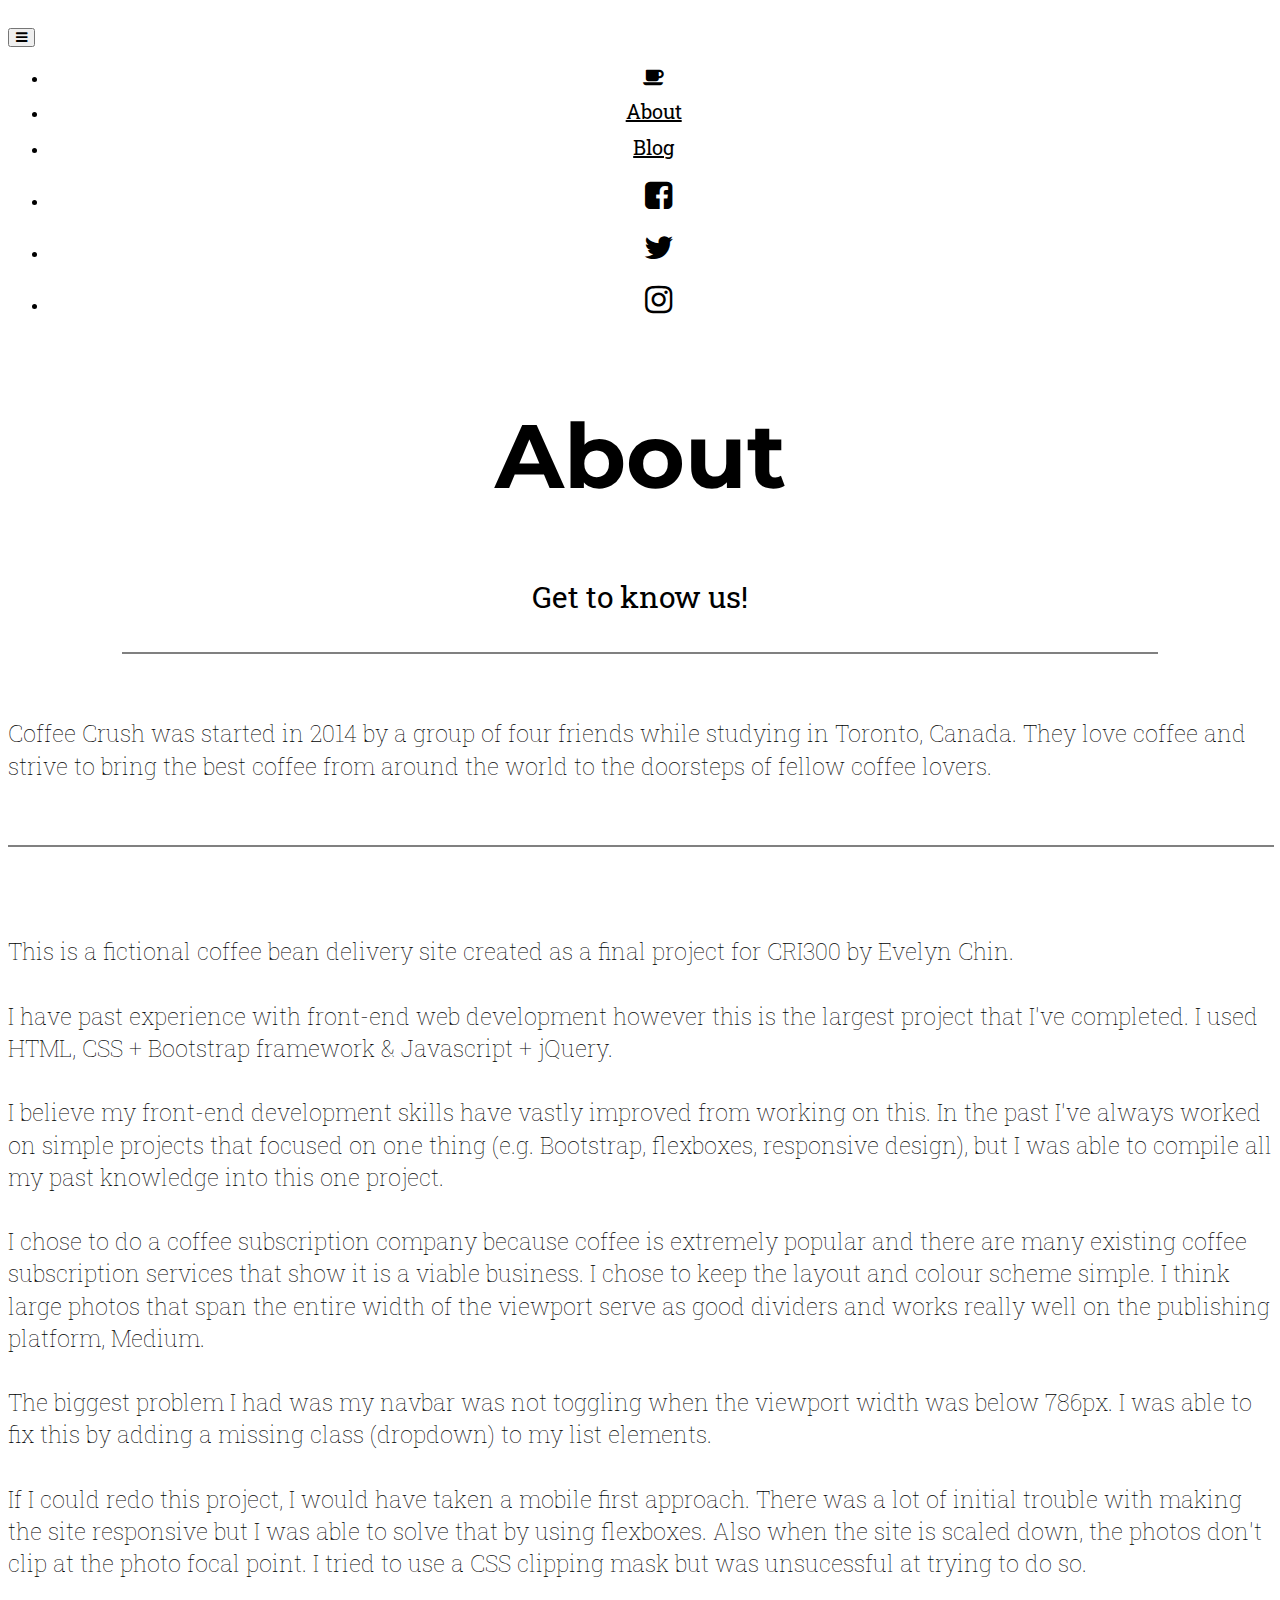
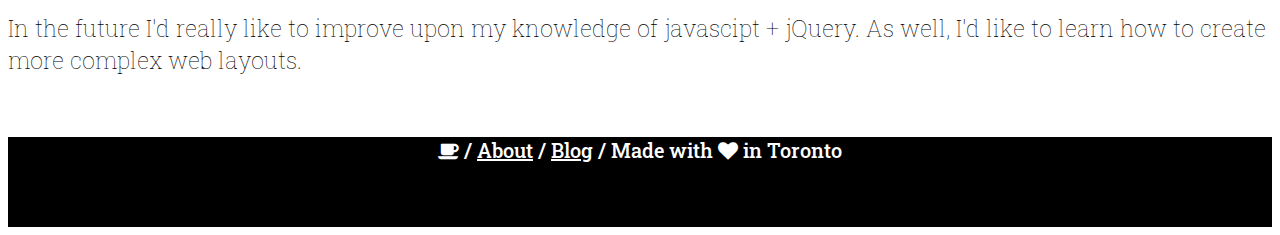
<file: about.html>
<html lang="en"> 
<head>
	<title>Coffee Crush</title>	
	<link href='https://fonts.googleapis.com/css?family=Montserrat:700,400' rel='stylesheet' type='text/css'>
	<link href='https://fonts.googleapis.com/css?family=Roboto+Slab:400,300' rel='stylesheet' type='text/css'>
	<link rel="stylesheet" href="https://maxcdn.bootstrapcdn.com/font-awesome/4.4.0/css/font-awesome.min.css">
	<link rel="stylesheet" href="https://maxcdn.bootstrapcdn.com/bootstrap/3.3.5/css/bootstrap.min.css" integrity="sha512-dTfge/zgoMYpP7QbHy4gWMEGsbsdZeCXz7irItjcC3sPUFtf0kuFbDz/ixG7ArTxmDjLXDmezHubeNikyKGVyQ==" crossorigin="anonymous">
	<link rel="stylesheet" type="text/css" href="css/about.css">
	<link rel="stylesheet" type="text/css" href="css/responsiveabout.css">
	<link rel="shortcut icon" type="image/x-icon" href="img/coffee.png" />
</head>
<body> 
	<!-- NAVBAR -->
		<nav class="navbar navbar-default" role="navigation">
		  <div class="container-fluid">
		    
		    <!-- BUTTON -->
		    <div class="navbar-header">
		      <button type="button" class="navbar-toggle" data-toggle="collapse" data-target="#hey">
		      	<i class="fa fa-bars" style="color:black"></i>
		      </button>
		    </div>
			
			<!-- NAV LINKS -->
			<div class="collapse navbar-collapse navbar-right" id="hey">
      			<p class="navlinks">
      			<ul class="nav navbar-nav">
      				<li class="dropdown"><a href="index.html"><i class="fa fa-coffee"></i></a></li>
        			<li class="dropdown"><a href="about.html">About</a></li>
        			<li class="dropdown"><a href="blog.html">Blog</a></li>
        			<li class="dropdown"><i class="fa fa-facebook-square fa-2x socials"></i></li>
        			<li class="dropdown"><i class="fa fa-twitter fa-2x socials"></i></li>
        			<li class="dropdown"><i class="fa fa-instagram fa-2x socials"></i></li>
        		</ul>
        	</div>

    		</div>
		 </nav>

	<div class="container">
		<div class="row">
			<div class="col-md-12">
				<h3 class="title">About</h3>
				<h4 class="subtitle">Get to know us!</h4>
			</div>
		</div>
	</div>

	<div class="line"></div>
	
	<div class="container">
		<div class="row">
			<div class="col-md-2"></div>
			<div class="col-md-8">
				<p class="post">Coffee Crush was started in 2014 by a group of four friends while studying in Toronto, Canada. They love coffee and strive to bring the best coffee from around the world to the doorsteps of fellow coffee lovers. 
				
				<div class="divider"></div>

				<p class="post">This is a fictional coffee bean delivery site created as a final project for CRI300 by Evelyn Chin.
				<br><br>
				I have past experience with front-end web development however this is the largest project that I've completed. I used HTML, CSS + Bootstrap framework & Javascript + jQuery.   
				<br><br>
				I believe my front-end development skills have vastly improved from working on this. In the past I've always worked on simple projects that focused on one thing (e.g. Bootstrap, flexboxes, responsive design), but I was able to compile all my past knowledge into this one project. 
				<br><br>
				I chose to do a coffee subscription company because coffee is extremely popular and there are many existing coffee subscription services that show it is a viable business. I chose to keep the layout and colour scheme simple. I think large photos that span the entire width of the viewport serve as good dividers and works really well on the publishing platform, Medium.
				<br><br>
				The biggest problem I had was my navbar was not toggling when the viewport width was below 786px. I was able to fix this by adding a missing class (dropdown) to my list elements.
				<br><br>
				If I could redo this project, I would have taken a mobile first approach. There was a lot of initial trouble with making the site responsive but I was able to solve that by using flexboxes. Also when the site is scaled down, the photos don't clip at the photo focal point. I tried to use a CSS clipping mask but was unsucessful at trying to do so.  
				<br><br>
				In the future I'd really like to improve upon my knowledge of javascipt + jQuery. As well, I'd like to learn how to create more complex web layouts.</p> 
				<br>
			</div>
			<div class="col-md-2"></div>
			</div>
		</div>
	</div>
	
	<footer>
		<div class="container">
			<div class="row">
				<div class="col-xs-12">
					<p class="footertext">
					<a href="index.html" class="footlink"><i class="fa fa-coffee"></i></a>    /    
					<a href="about.html" class="footlink">About</a>    /    <a href="blog.html" class="footlink">Blog</a class="footertext">    /    Made with <i class="fa fa-heart"></i> in Toronto
					</p>
				</div>
			</div>
		</div>
	</footer>
</body>
</html>
</file>
<file: css/about.css>
/**  NAV BAR **/
.navbar-default {
	background-color: transparent;
	border:none;
	padding-top: 20px;
	padding-right:1%
}

.navbar-default .navbar-nav > li > a {
	font-family:"Roboto Slab";
	font-size: 20px; 
	color:black;
}

.navbar-default .navbar-nav > li > a:hover {
	color:#67bba4;
	text-decoration: none;
}

.navlinks {
	font-family:"Roboto Slab";
	font-size: 20px; 
	color:black;
}

.socials {
	padding-top: 10px;
	padding-left: 10px;
}

.socials:hover {
	color:#67bba4;
}

.navbar-nav > .dropdown {
	text-align: center;
	background-color: rgba(255,255,255,0.7);
	margin-top: 0px;
	padding-bottom: 10px;
	margin-top: 0px;
}

/** ABOUT **/

.title {
	font-family: "Montserrat";
	font-size: 90px;
	font-weight: 700;
	line-height: 90%;
	text-align: center;
	color:black;
}

.subtitle {
	font-family: "Roboto Slab";
	font-size: 30px;
	font-weight: 400;
	line-height: 100%;
	text-align: center;
	color:black;
	margin-top: -5px;
}

.line {
	border:1px grey solid;
	margin-top: 3%;
	margin-left: 9%;
	margin-right:9%;
	margin-bottom: 3%;
}

.post {
	font-family: "Roboto Slab";
	font-size: 23px;
	font-weight: 100;
	line-height: 140%;
	color:black;
	padding-top: 2%;
}


.divider {
	border:1px grey solid;
	margin-top: 5%;
	width:100%;
	margin-bottom: 5%;
}

/** FOOTER **/
	
footer {
	background-color: black;
	height:10vh;

}

.footertext {
	font-family:"Roboto Slab";
	font-weight: 500;
	font-size: 20px;
	margin-top: 20px;
	text-align: center;
	color:white;
}

.footlink {
	color:white;
}

.footlink:hover {
	color:#67bba4;
	text-decoration: none;
}

.fa-heart:hover {
	color:pink;
}
</file>
<file: css/responsiveabout.css>
@media screen and (max-width: 768px) {

.post {
	font-size: 18px;
}

.footlink {
	font-size: 15px;
}

.footertext{ 
	font-size: 15px;
}

}
</file>
